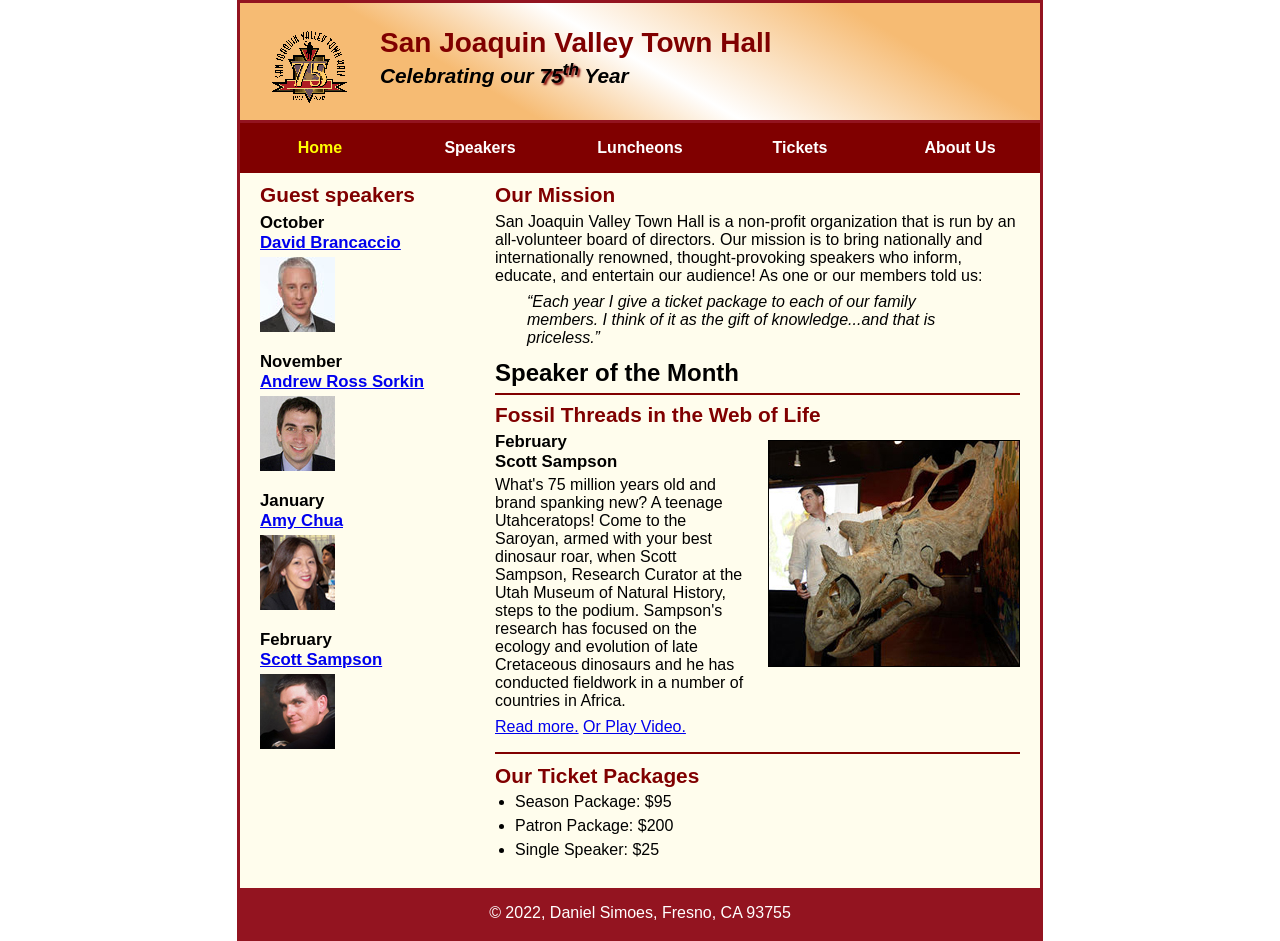
<file: index.html>
<!DOCTYPE html>
<html lang="en">

<head>
	<meta charset="utf-8">
	<title>San Joaquin Valley Town Hall</title>
	<link rel="shortcut icon" href="images/favicon.ico">
	<link rel="stylesheet" href="styles/c7_main.css">
</head>

<body>
	<header>
		<img src="images/town_hall_logo.gif" alt="Town Hall logo" height="80">
		<h2>San Joaquin Valley Town Hall</h2>
		<h3>Celebrating our <span class="shadow">75<sup>th</sup></span> Year</h3>
	</header>
	<nav id="nav_menu">
		<ul>
			<li><a href="index.html" class="current">Home</a></li>
			<li><a href="#">Speakers</a></li>
			<li><a href="#">Luncheons</a></li>
			<li><a href="#">Tickets</a></li>
			<li><a href="#">About Us</a>
				<ul>
					<li><a href="#">Our History</a></li>
					<li><a href="#">Board of Directors</a></li>
					<li><a href="#">Past Speakers</a></li>
					<li><a href="#">Contact Information</a></li>
				</ul>
			</li>
		</ul>
	</nav>
	<main>
		<section>
			<h2>Our Mission</h2>
			<p>San Joaquin Valley Town Hall is a non-profit organization that is run by an 
			   all-volunteer board of directors. Our mission is to bring nationally and 
			   internationally renowned, thought-provoking speakers who inform, educate, 
			   and entertain our audience! As one or our members told us:</p>
			<blockquote>&ldquo;Each year I give a ticket package to each of our family members. 
			I think of it as the gift of knowledge...and that is priceless.&rdquo;</blockquote>
			<h1>Speaker of the Month</h1>
			<article>
				<h2>Fossil Threads in the Web of Life</h2>
				<img src="images/sampson_dinosaur.jpg" alt="Scott Sampson with dinosaur">
				<h3>February<br>
				Scott Sampson</h3>
				<p>What's 75 million years old and brand spanking new? A teenage Utahceratops! 
				Come to the Saroyan, armed with your best dinosaur roar, when Scott Sampson, Research 
				Curator at the Utah Museum of Natural History, steps to the podium. Sampson's research 
				has focused on the ecology and evolution of late Cretaceous dinosaurs and he has conducted 
				fieldwork in a number of countries in Africa.</p>
				<p><a href="speakers/c7_sampson.html">Read more.</a>&nbsp;<a href="media/sampson.mp4">Or Play Video.</a></p>
			</article>
			
			<h2>Our Ticket Packages</h2>
			<ul>
				<li>Season Package: $95</li>
				<li>Patron Package: $200</li>
				<li>Single Speaker: $25</li>
			</ul>
		</section>
		
		<aside>
			<h2>Guest speakers</h2>
			<h3>October<br><a href="speakers/brancaccio.html">David Brancaccio</a></h3>
			<img src="images/brancaccio75.jpg" alt="David Brancaccio photo">
			<h3>November<br><a href="speakers/sorkin.html">Andrew Ross Sorkin</a></h3>
			<img src="images/sorkin75.jpg" alt="Andrew Ross Sorkin photo">
			<h3>January<br><a href="speakers/chua.html">Amy Chua</a></h3>
			<img src="images/chua75.jpg" alt="Amy Chua photo">
			<h3>February<br><a href="speakers/c6_sampson.html">Scott Sampson</a></h3>
			<img src="images/sampson75.jpg" alt="Scott Sampson photo">
		</aside>
	</main>
	<footer>
		<p>&copy; 2022, Daniel Simoes, Fresno, CA 93755</p>
	</footer>
</body>
</html>
</file>
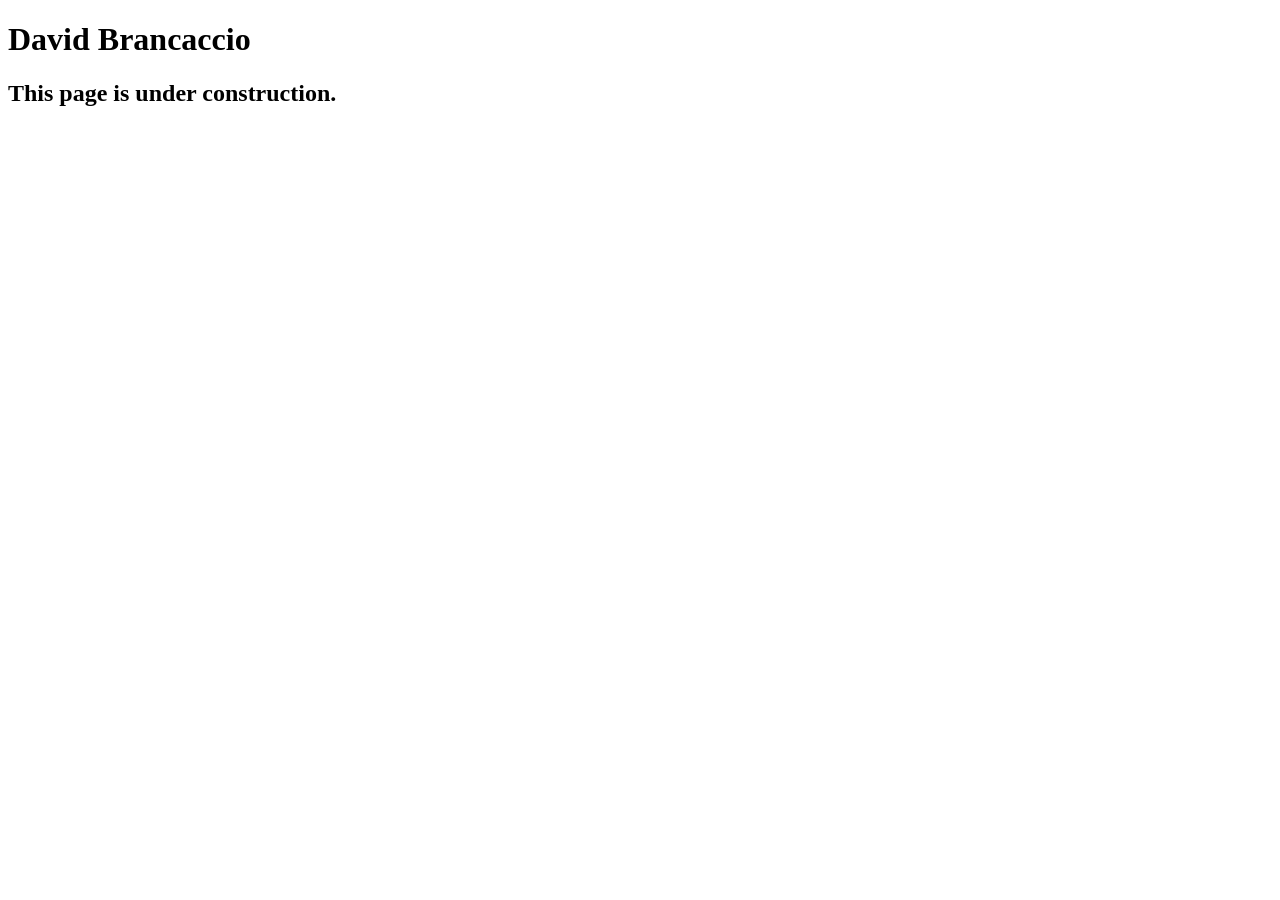
<file: speakers/brancaccio.html>
<!DOCTYPE html>
<html lang="en">

<head>
	<meta charset="utf-8">
	<title>San Joaquin Valley Town Hall</title>
	<link rel="shortcut icon" href="images/favicon.ico">
</head>

<body>
    <main>
	    <h1>David Brancaccio</h1>
	    <h2>This page is under construction.</h2>	        
    </main>
</body>

</html>
</file>
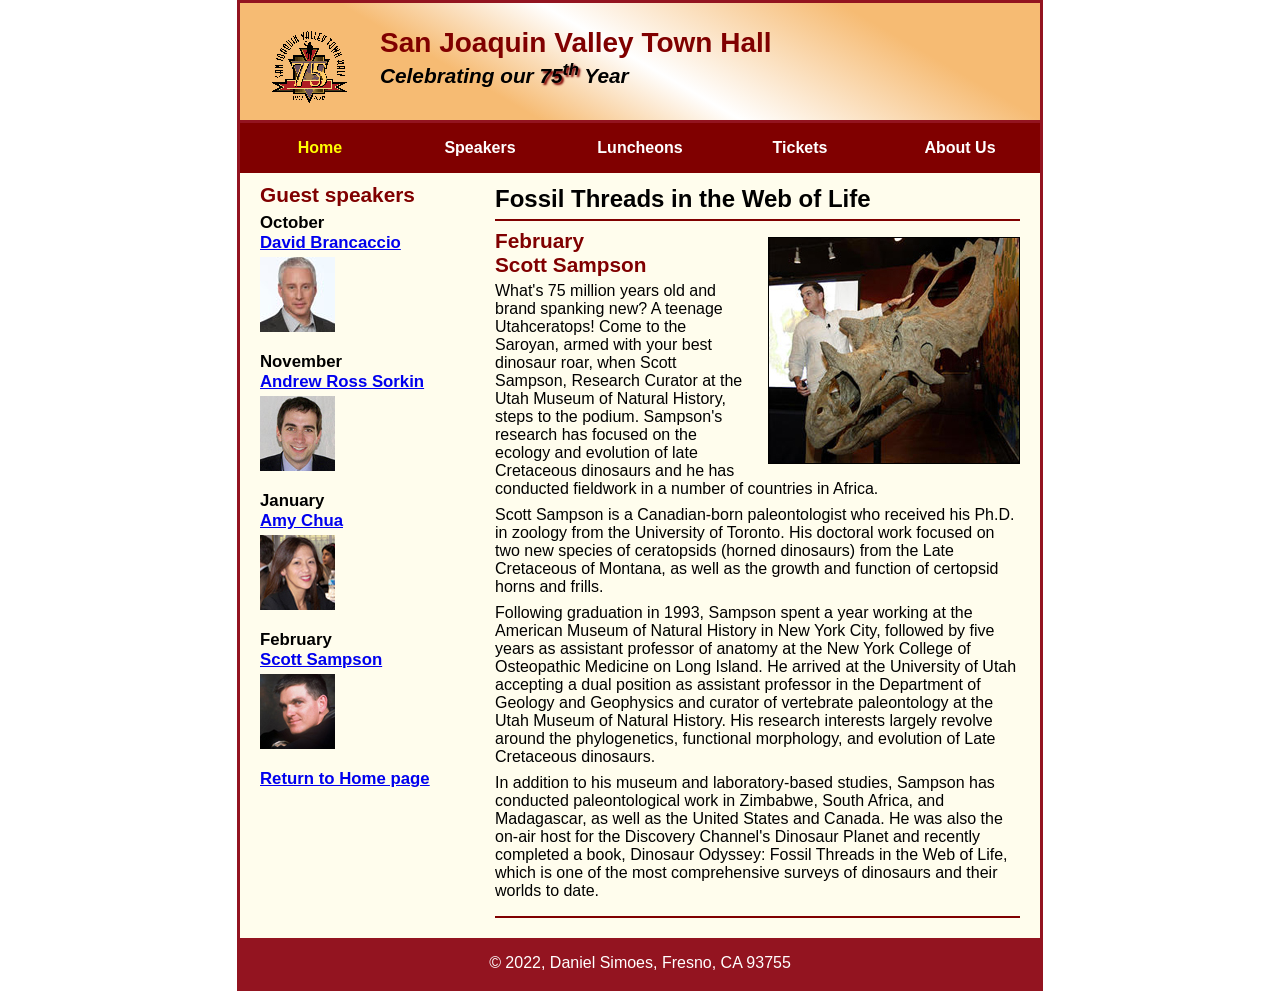
<file: speakers/c6_sampson.html>
<!DOCTYPE html>
<html lang="en">

<head>
	<meta charset="utf-8">
	<title>San Joaquin Valley Town Hall</title>
	<link rel="shortcut icon" href="../images/favicon.ico">
	<link rel="stylesheet" href="../styles/c6_speaker.css">
</head>

<body>
	<header>
		<img src="../images/town_hall_logo.gif" alt="Town Hall logo" height="80">
		<h2>San Joaquin Valley Town Hall</h2>
		<h3>Celebrating our <span class="shadow">75<sup>th</sup></span> Year</h3>
	</header>
	<nav id="nav_menu">
		<ul>
			<li><a href="index.html" class="current">Home</a></li>
			<li><a href="#">Speakers</a></li>
			<li><a href="#">Luncheons</a></li>
			<li><a href="#">Tickets</a></li>
			<li><a href="#">About Us</a>
				<ul>
					<li><a href="#">Our History</a></li>
					<li><a href="#">Board of Directors</a></li>
					<li><a href="#">Past Speakers</a></li>
					<li><a href="#">Contact Information</a></li>
				</ul>
			</li>
		</ul>
	</nav>
	<main>
		<section>
			<h1>Fossil Threads in the Web of Life</h1>
			<article>
				<img src="../images/sampson_dinosaur.jpg" alt="Scott Sampson with dinosaur">
				<h2>February<br>Scott Sampson</h2>
				<p>What's 75 million years old and brand spanking new? A teenage Utahceratops! Come to the 
				   Saroyan, armed with your best dinosaur roar, when Scott Sampson, Research Curator at the 
				   Utah Museum of Natural History, steps to the podium. Sampson's research has focused on the 
				   ecology and evolution of late Cretaceous dinosaurs and he has conducted fieldwork in a number 
				   of countries in Africa.</p>
				<p>Scott Sampson is a Canadian-born paleontologist who received his Ph.D. in zoology from the 
				   University of Toronto. His doctoral work focused on two new species of ceratopsids (horned 
				   dinosaurs) from the Late Cretaceous of Montana, as well as the growth and function of certopsid 
				   horns and frills.</p>
				<p>Following graduation in 1993, Sampson spent a year working at the American Museum of Natural 
				   History in New York City, followed by five years as assistant professor of anatomy at the New 
				   York College of Osteopathic Medicine on Long Island. He arrived at the University of Utah 
				   accepting a dual position as assistant professor in the Department of Geology and Geophysics 
				   and curator of vertebrate paleontology at the Utah Museum of Natural History. His research 
				   interests largely revolve around the phylogenetics, functional morphology, and evolution of 
				   Late Cretaceous dinosaurs.</p>
				<p>In addition to his museum and laboratory-based studies, Sampson has conducted paleontological 
				   work in Zimbabwe, South Africa, and Madagascar, as well as the United States and Canada. He was 
				   also the on-air host for the Discovery Channel's Dinosaur Planet and recently completed a book, 
				   Dinosaur Odyssey: Fossil Threads in the Web of Life, which is one of the most 
				   comprehensive surveys of dinosaurs and their worlds to date.</p>
			</article>
		</section>
		
		<aside>
			<h2>Guest speakers</h2>
			<h3>October<br><a href="../speakers/brancaccio.html">David Brancaccio</a></h3>
			<img src="../images/brancaccio75.jpg" alt="David Brancaccio photo">
			<h3>November<br><a href="../speakers/sorkin.html">Andrew Ross Sorkin</a></h3>
			<img src="../images/sorkin75.jpg" alt="Andrew Ross Sorkin photo">
			<h3>January<br><a href="../speakers/chua.html">Amy Chua</a></h3>
			<img src="../images/chua75.jpg" alt="Amy Chua photo">
			<h3>February<br><a href="../speakers/c6_sampson.html">Scott Sampson</a></h3>
			<img src="../images/sampson75.jpg" alt="Scott Sampson photo">
			<h3><a href="../c6_index.html">Return to Home page</a></h3>
		</aside>
	</main>
	<footer>
		<p>&copy; 2022, Daniel Simoes, Fresno, CA 93755</p>
	</footer>
</body>
</html>
</file>
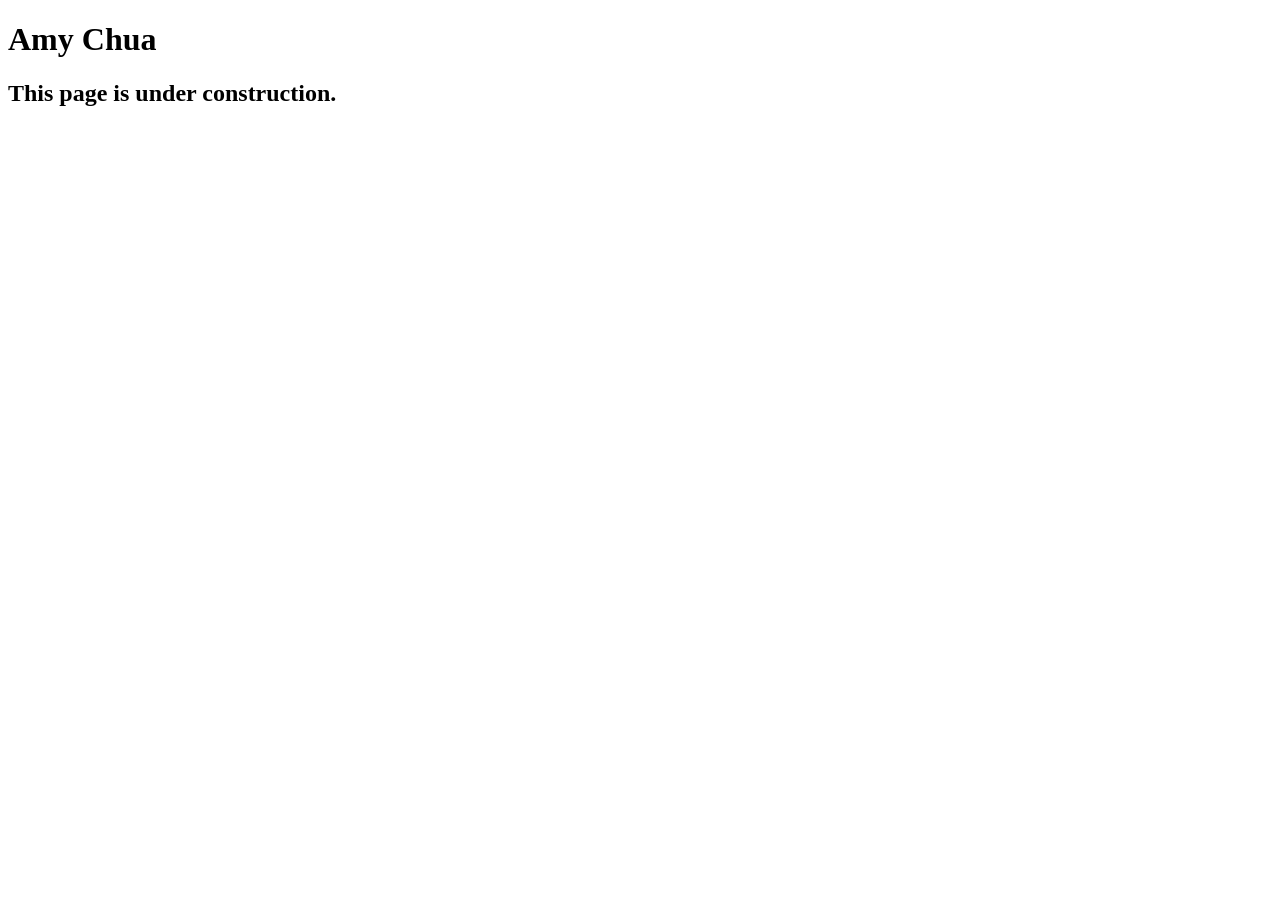
<file: speakers/chua.html>
<!DOCTYPE html>
<html lang="en">

<head>
	<meta charset="utf-8">
	<title>San Joaquin Valley Town Hall</title>
	<link rel="shortcut icon" href="images/favicon.ico">
</head>

<body>
	<main>
		<h1>Amy Chua</h1>
		<h2>This page is under construction.</h2>
	</main>
</body>

</html>
</file>
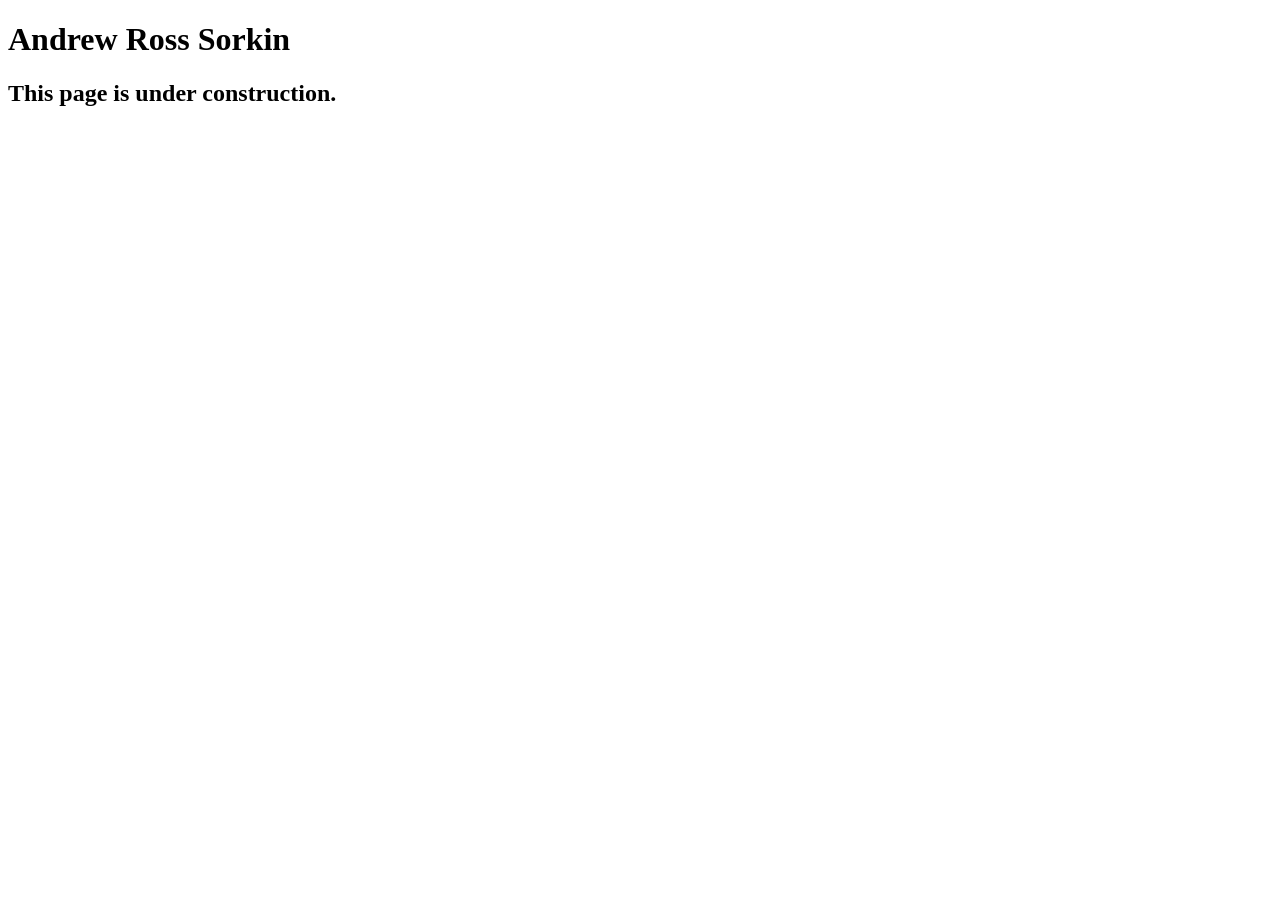
<file: speakers/sorkin.html>
<!DOCTYPE html>
<html lang="en">

<head>
	<meta charset="utf-8">
	<title>San Joaquin Valley Town Hall</title>
	<link rel="shortcut icon" href="images/favicon.ico">
</head>

<body>
	<main>
		<h1>Andrew Ross Sorkin</h1>
		<h2>This page is under construction.</h2>
	</main>
</body>

</html>
</file>
<file: styles/c7_main.css>
/* the styles for the elements */
* {
	margin: 0;
	padding: 0;
}
html {
	background-color: white;
}
body {
	font-family: Arial, Helvetica, sans-serif;
    font-size: 100%;
    width: 800px;
    margin: 0 auto;
    border: 3px solid #931420;
    background-color: #fffded;
}
a:focus, a:hover {
	font-style: italic;
}
/* the styles for the header */
header {
	padding: 1.5em 0 2em 0;
	border-bottom: 3px solid #931420;
		background-image: -moz-linear-gradient(
	    30deg, #f6bb73 0%, #f6bb73 30%, white 50%, #f6bb73 80%, #f6bb73 100%);
	background-image: -webkit-linear-gradient(
	    30deg, #f6bb73 0%, #f6bb73 30%, white 50%, #f6bb73 80%, #f6bb73 100%);
	background-image: -o-linear-gradient(
	    30deg, #f6bb73 0%, #f6bb73 30%, white 50%, #f6bb73 80%, #f6bb73 100%);
	background-image: linear-gradient(
	    30deg, #f6bb73 0%, #f6bb73 30%, white 50%, #f6bb73 80%, #f6bb73 100%);
}
header h2 {
	font-size: 175%;
	color: #800000;
}
header h3 {
	font-size: 130%;
	font-style: italic;
}
header img {
	float: left;
	padding: 0 30px;
}
.shadow {
	text-shadow: 2px 2px 2px #800000;
}
/* the styles for the section */
section {
	width: 525px;
	float: right;
	padding: 0 20px 20px 20px;
}
section h1 {
	font-size: 150%;
	padding: .5em 0 .25em 0;
	margin: 0;
}
section h2 {
	color: #800000;
	font-size: 130%;
	padding: .5em 0 .25em 0;
}
section p {
	padding-bottom: .5em;
}
section blockquote {
	padding: 0 2em;
	font-style: italic;
}
section ul {
	padding: 0 0 .25em 1.25em;
}
section li {
	padding-bottom: .35em;
}

/* the styles for the article */
article {
	padding: .5em 0;
	border-top: 2px solid #800000;
	border-bottom: 2px solid #800000;
}
article h2 {
	padding-top: 0;
}
article h3 {
	font-size: 105%;
	padding-bottom: .25em;
}
article img {
	float: right;
	margin: .5em 0 1em 1em;
	border: 1px solid black;
}

/* the styles for the aside */
aside {
	width: 215px;
	float: right;
	padding: 0 0 20px 20px;
}
aside h2 {
	color: #800000;
	font-size: 130%;
	padding: .5em 0 .25em 0;
}
aside h3 {
	font-size: 105%;
	padding-bottom: .25em;
}
aside img {
	padding-bottom: 1em;
}

/* the styles for the footer */
footer {
	background-color: #931420;
	clear: both;

}
footer p {
	text-align: center;
	color: white;
	padding: 1em 0;
}

#nav_menu ul {
	list-style-type: none;
	margin: 0;
	padding: 0;
	position: relative;
}

#nav_menu ul li {
	float: left;
}

#nav_menu ul li a {
	display: block;
	width: 160px;
	text-align: center;
	padding: 1em 0;
	text-decoration: none;
	background-color: #800000;
	color: white;
	font-weight: bold;
}
#nav_menu a.current {
	color: yellow;
}

#nav_menu ul ul {
	display: none;
	position: absolute;
	top: 100%;
}
#nav_menu ul ul li {
	float: none;
}
#nav_menu ul li:hover > ul {
	display: block;
}

#nav_menu > ul::after {
	content: "";
	clear: both;
	display: block;
}
</file>
<file: styles/c6_speaker.css>
/* the styles for the elements */
* {
	margin: 0;
	padding: 0;
}
html {
	background-color: white;
}
body {
	font-family: Arial, Helvetica, sans-serif;
    font-size: 100%;
    width: 800px;
    margin: 0 auto;
    border: 3px solid #931420;
    background-color: #fffded;
}
a:focus, a:hover {
	font-style: italic;
}
/* the styles for the header */
header {
	padding: 1.5em 0 2em 0;
	border-bottom: 3px solid #931420;
		background-image: -moz-linear-gradient(
	    30deg, #f6bb73 0%, #f6bb73 30%, white 50%, #f6bb73 80%, #f6bb73 100%);
	background-image: -webkit-linear-gradient(
	    30deg, #f6bb73 0%, #f6bb73 30%, white 50%, #f6bb73 80%, #f6bb73 100%);
	background-image: -o-linear-gradient(
	    30deg, #f6bb73 0%, #f6bb73 30%, white 50%, #f6bb73 80%, #f6bb73 100%);
	background-image: linear-gradient(
	    30deg, #f6bb73 0%, #f6bb73 30%, white 50%, #f6bb73 80%, #f6bb73 100%);
}
header h2 {
	font-size: 175%;
	color: #800000;
}
header h3 {
	font-size: 130%;
	font-style: italic;
}
header img {
	float: left;
	padding: 0 30px;
}
.shadow {
	text-shadow: 2px 2px 2px #800000;
}
/* the styles for the section */
section {
	width: 525px;
	float: right;
	padding: 0 20px 20px 20px;
}
section h1 {
	font-size: 150%;
	padding: .5em 0 .25em 0;
	margin: 0;
}
section h2 {
	color: #800000;
	font-size: 130%;
	padding: .5em 0 .25em 0;
}
section p {
	padding-bottom: .5em;
}
section blockquote {
	padding: 0 2em;
	font-style: italic;
}
section ul {
	padding: 0 0 .25em 1.25em;
}
section li {
	padding-bottom: .35em;
}

/* the styles for the article */
article {
	padding: .5em 0;
	border-top: 2px solid #800000;
	border-bottom: 2px solid #800000;
}
article h2 {
	padding-top: 0;
}
article h3 {
	font-size: 105%;
	padding-bottom: .25em;
}
article img {
	float: right;
	margin: .5em 0 1em 1em;
	border: 1px solid black;
}

/* the styles for the aside */
aside {
	width: 215px;
	float: right;
	padding: 0 0 20px 20px;
}
aside h2 {
	color: #800000;
	font-size: 130%;
	padding: .5em 0 .25em 0;
}
aside h3 {
	font-size: 105%;
	padding-bottom: .25em;
}
aside img {
	padding-bottom: 1em;
}

/* the styles for the footer */
footer {
	background-color: #931420;
	clear: both;

}
footer p {
	text-align: center;
	color: white;
	padding: 1em 0;
}

#nav_menu ul {
	list-style-type: none;
	margin: 0;
	padding: 0;
	position: relative;
}

#nav_menu ul li {
	float: left;
}

#nav_menu ul li a {
	display: block;
	width: 160px;
	text-align: center;
	padding: 1em 0;
	text-decoration: none;
	background-color: #800000;
	color: white;
	font-weight: bold;
}
#nav_menu a.current {
	color: yellow;
}

#nav_menu ul ul {
	display: none;
	position: absolute;
	top: 100%;
}
#nav_menu ul ul li {
	float: none;
}
#nav_menu ul li:hover > ul {
	display: block;
}

#nav_menu > ul::after {
	content: "";
	clear: both;
	display: block;
}
</file>
